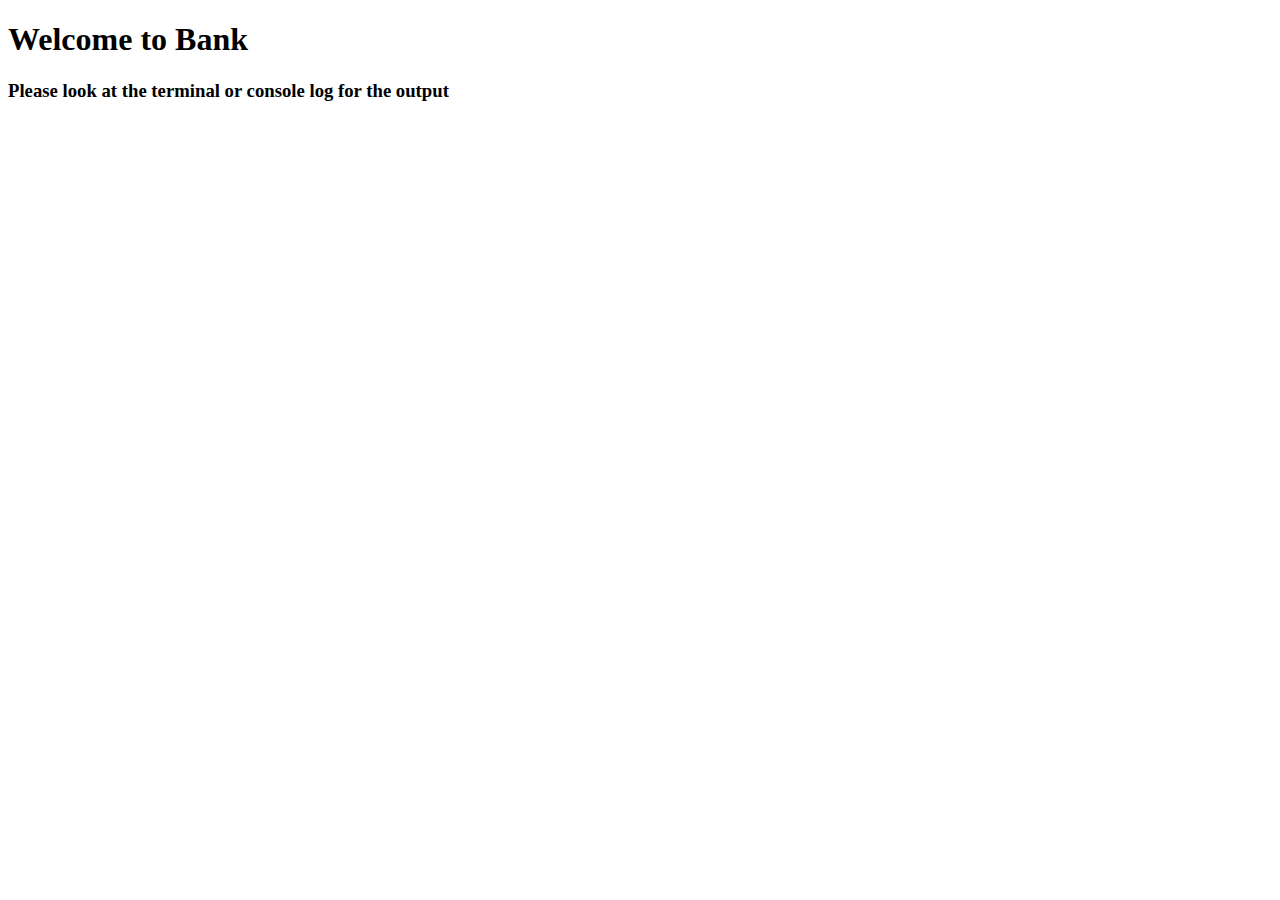
<file: bank_app/index.html>
<!DOCTYPE html>
<html lang="en">
<head>
    <meta charset="UTF-8">
    <meta name="viewport" content="width=device-width, initial-scale=1.0">
    <title>Document</title>
</head>
<body>
    <h1>Welcome to Bank</h1>
    <h3>Please look at the terminal or console log for the output</h3>
    <script src="js/script.js"></script>
</body>
</html>
</file>
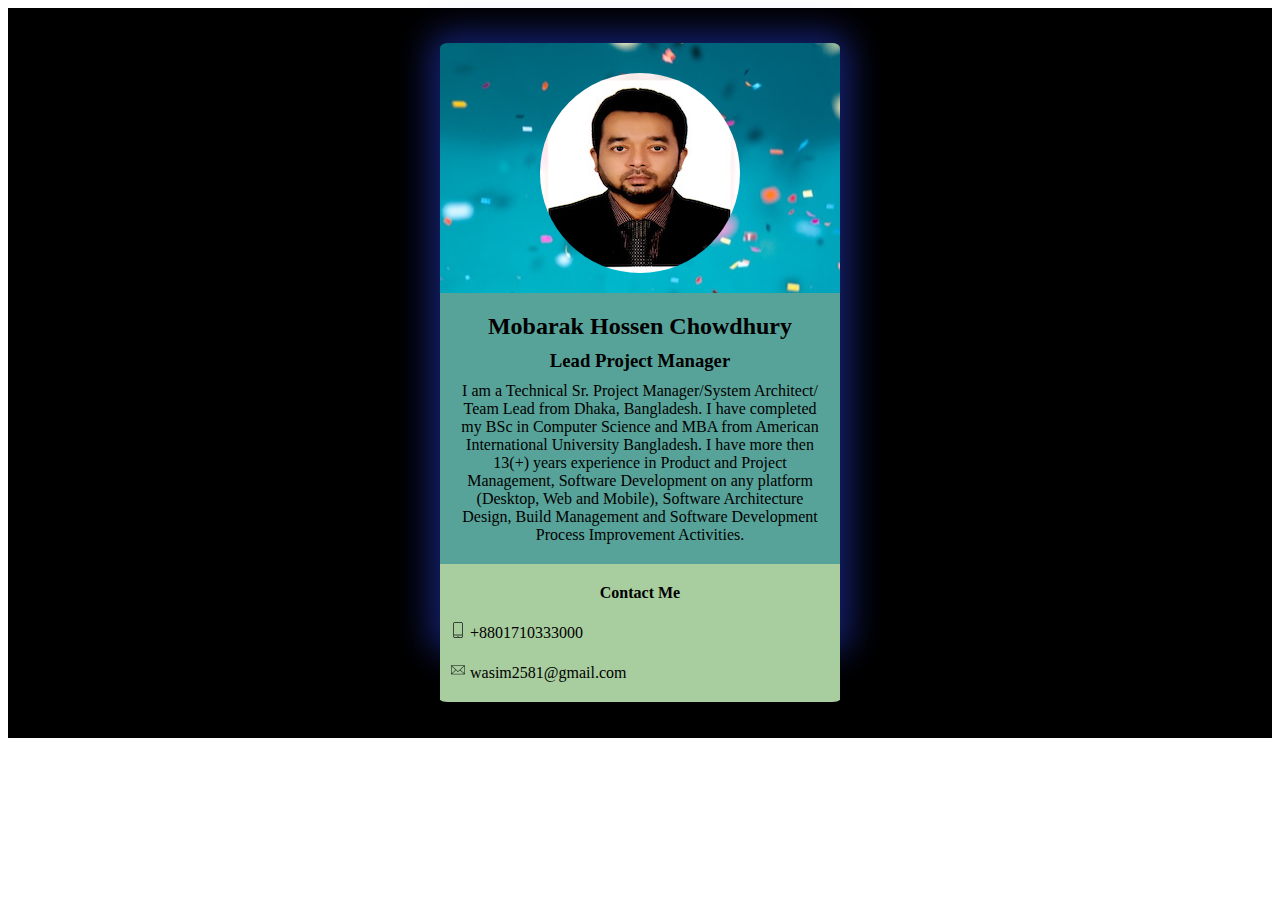
<file: profile_card/index.html>
<!DOCTYPE html>
<html lang="en">
<head>
    <meta charset="UTF-8">
    <meta name="viewport" content="width=device-width, initial-scale=1.0">
    <title>Document</title>
    <link href="css/style.css" rel="stylesheet">
</head>
<body>
    <div class="container">
        <div class="profile-card">
            <div class="profile-pic-section">
                <div class="profile-pic">
                    <div></div>
                </div>
            </div>
            <div class="profile-details-section">
                <h2>Mobarak Hossen Chowdhury</h3>
                <h3>Lead Project Manager</h4>
                <p>I am a Technical Sr. Project Manager/System Architect/ Team Lead from Dhaka, Bangladesh. I have completed my BSc in Computer Science and MBA from American International University Bangladesh. I have more then 13(+) years experience in Product and Project Management, Software Development on any platform (Desktop, Web and Mobile), Software Architecture Design, Build Management and Software Development Process Improvement Activities.</p>
            </div>
            <div class="profile-contact">
                <h4>Contact Me</h4>
                <div><img src="images/phone.png" /> +8801710333000</div>
                <div><img src="images/email.png" /> wasim2581@gmail.com</div>
            </div>
        </div>
        
    </div>
</body>
</html>
</file>
<file: profile_card/css/style.css>
.container{
    width: 100%;
    height: 730px;
    position: relative;
    background-color: black;
}
.profile-card{
    width: 400px;
    height: 600px;
    border-radius: 2%;
    position: absolute;
    padding: 0;
    margin: 0;
    top: 50%;
    left: 50%;
    transform: translate(-50%,-55%);
    -webkit-box-shadow:0px 0px 33px 11px rgba(46,74,255,0.43);
    -moz-box-shadow: 0px 0px 33px 11px rgba(46,74,255,0.43);
    box-shadow: 0px 0px 33px 11px rgba(46,74,255,0.43);
}
.profile-pic-section{
    width: 100%;
    height: 250px;
    background-color: #496989;
    border-radius: 2% 2% 0 0;
    background: url("../images/background.jpg") repeat-x center;
}
.profile-pic{
    position: relative;
    padding: 20px;
}
.profile-pic div{
    width: 200px;
    height: 200px;
    background-image: url("../images/pic.jpg");
    border-radius: 50%;
    position: absolute;
    left: 50%;
    transform: translate(-100px, 10px);
}
.profile-details-section{
    padding: 20px;
    background-color: #58A399;
}
.profile-details-section h2, .profile-details-section h3, .profile-details-section p{
    text-align: center;
    margin: 0px;
}
.profile-details-section h3, .profile-details-section p{
    margin-top: 10px;
}
.profile-contact{
    padding-top: 20px;
    background-color: #A8CD9F;
    border-radius: 0 0 2% 2%;
}
.profile-contact h4{
    text-align: center;
    padding: 0 0 20px 0;
    margin: 0;
}
.profile-contact img{
    width: 16px;
    height: 16px;
}
.profile-contact div{
    width: 50%;
    padding: 0 0 20px 10px;
}
</file>
